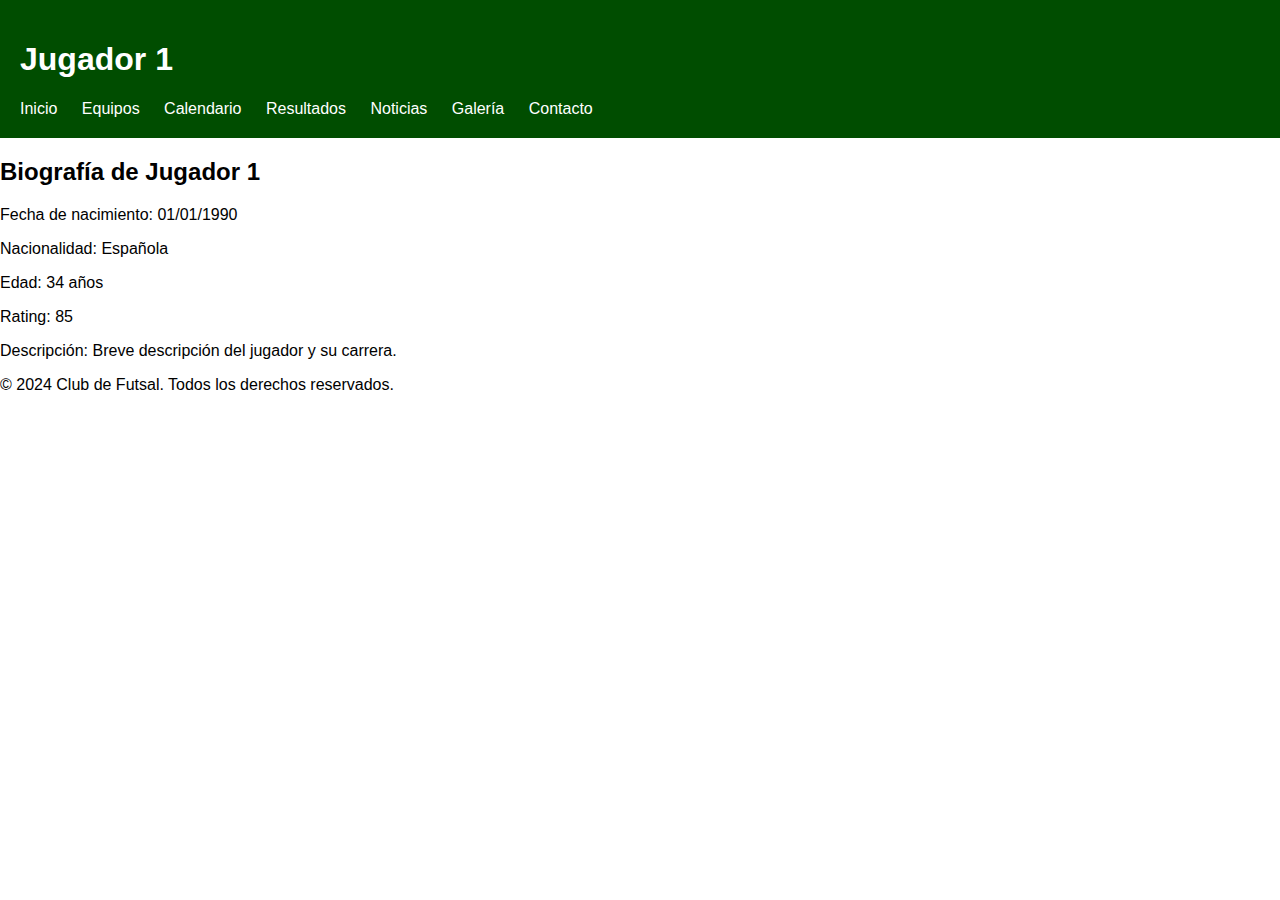
<file: jugadores/jugador1.html>
<!DOCTYPE html>
<html lang="es">
<head>
    <meta charset="UTF-8">
    <meta name="viewport" content="width=device-width, initial-scale=1.0">
    <title>Jugador 1</title>
    <link rel="stylesheet" href="../static/styles.css">
</head>
<body>
    <header>
        <h1>Jugador 1</h1>
        <nav>
            <ul>
                <li><a href="../index.html">Inicio</a></li>
                <li><a href="../index.html#equipos">Equipos</a></li>
                <li><a href="../index.html#calendario">Calendario</a></li>
                <li><a href="../index.html#resultados">Resultados</a></li>
                <li><a href="../index.html#noticias">Noticias</a></li>
                <li><a href="../index.html#galeria">Galería</a></li>
                <li><a href="../index.html#contacto">Contacto</a></li>
            </ul>
        </nav>
    </header>

    <main>
        <h2>Biografía de Jugador 1</h2>
        <p>Fecha de nacimiento: 01/01/1990</p>
        <p>Nacionalidad: Española</p>
        <p>Edad: 34 años</p>
        <p>Rating: 85</p>
        <p>Descripción: Breve descripción del jugador y su carrera.</p>
    </main>

    <footer>
        <p>&copy; 2024 Club de Futsal. Todos los derechos reservados.</p>
    </footer>
</body>
</html>
</file>
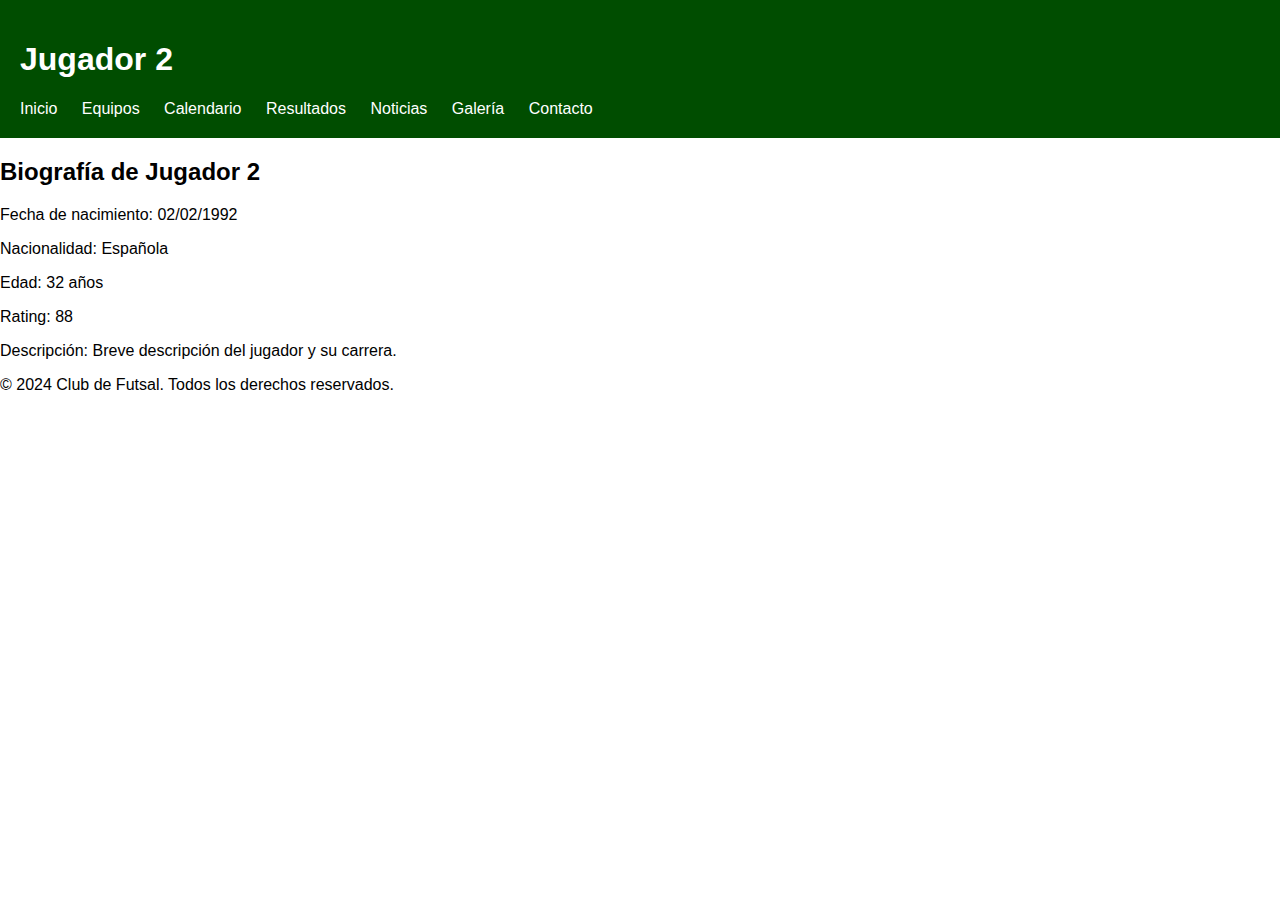
<file: jugadores/jugador2.html>
<!DOCTYPE html>
<html lang="es">
<head>
    <meta charset="UTF-8">
    <meta name="viewport" content="width=device-width, initial-scale=1.0">
    <title>Jugador 2</title>
    <link rel="stylesheet" href="../static/styles.css">
</head>
<body>
    <header>
        <h1>Jugador 2</h1>
        <nav>
            <ul>
                <li><a href="../index.html">Inicio</a></li>
                <li><a href="../index.html#equipos">Equipos</a></li>
                <li><a href="../index.html#calendario">Calendario</a></li>
                <li><a href="../index.html#resultados">Resultados</a></li>
                <li><a href="../index.html#noticias">Noticias</a></li>
                <li><a href="../index.html#galeria">Galería</a></li>
                <li><a href="../index.html#contacto">Contacto</a></li>
            </ul>
        </nav>
    </header>

    <main>
        <h2>Biografía de Jugador 2</h2>
        <p>Fecha de nacimiento: 02/02/1992</p>
        <p>Nacionalidad: Española</p>
        <p>Edad: 32 años</p>
        <p>Rating: 88</p>
        <p>Descripción: Breve descripción del jugador y su carrera.</p>
    </main>

    <footer>
        <p>&copy; 2024 Club de Futsal. Todos los derechos reservados.</p>
    </footer>
</body>
</html>
</file>
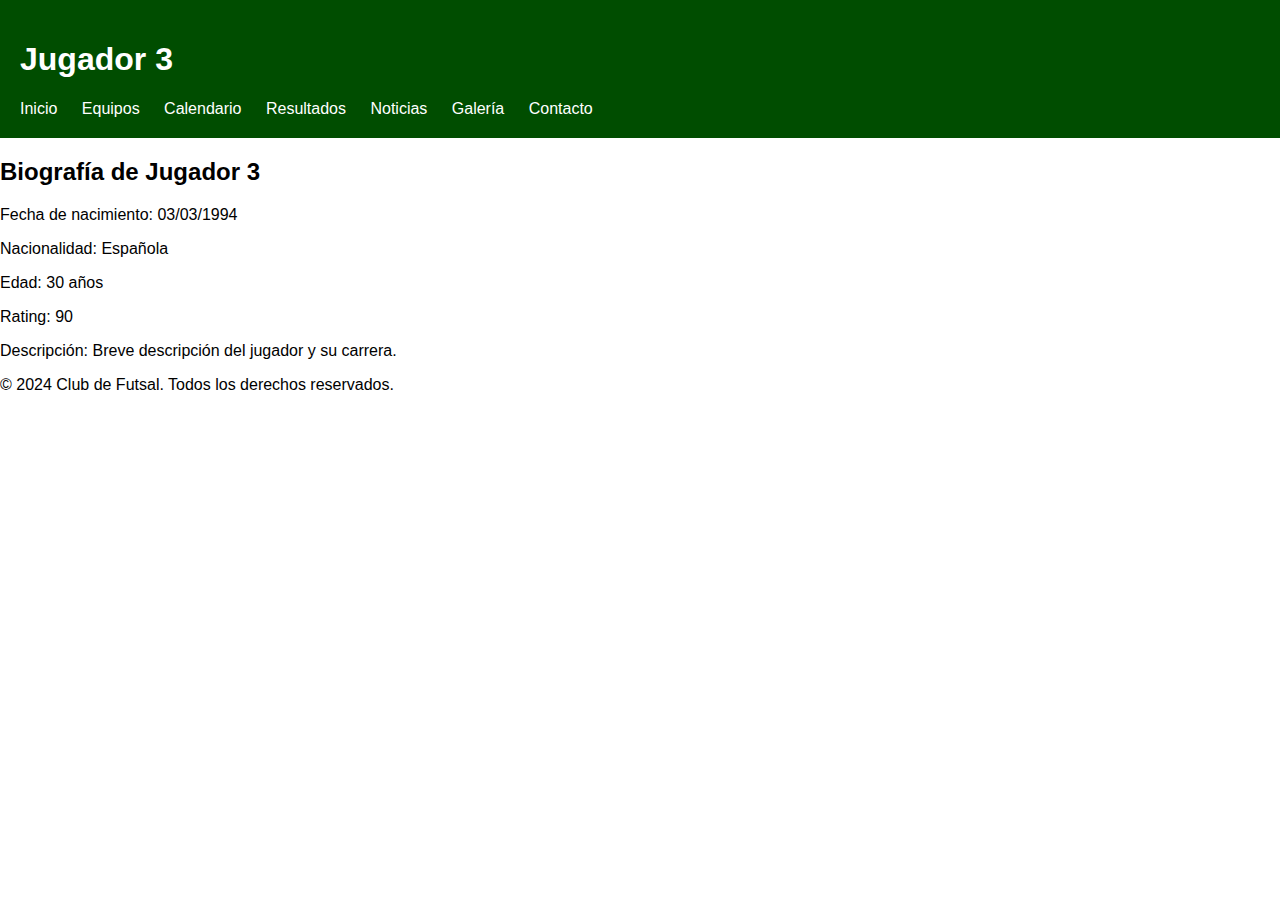
<file: jugadores/jugador3.html>
<!DOCTYPE html>
<html lang="es">
<head>
    <meta charset="UTF-8">
    <meta name="viewport" content="width=device-width, initial-scale=1.0">
    <title>Jugador 3</title>
    <link rel="stylesheet" href="../static/styles.css">
</head>
<body>
    <header>
        <h1>Jugador 3</h1>
        <nav>
            <ul>
                <li><a href="../index.html">Inicio</a></li>
                <li><a href="../index.html#equipos">Equipos</a></li>
                <li><a href="../index.html#calendario">Calendario</a></li>
                <li><a href="../index.html#resultados">Resultados</a></li>
                <li><a href="../index.html#noticias">Noticias</a></li>
                <li><a href="../index.html#galeria">Galería</a></li>
                <li><a href="../index.html#contacto">Contacto</a></li>
            </ul>
        </nav>
    </header>

    <main>
        <h2>Biografía de Jugador 3</h2>
        <p>Fecha de nacimiento: 03/03/1994</p>
        <p>Nacionalidad: Española</p>
        <p>Edad: 30 años</p>
        <p>Rating: 90</p>
        <p>Descripción: Breve descripción del jugador y su carrera.</p>
    </main>

    <footer>
        <p>&copy; 2024 Club de Futsal. Todos los derechos reservados.</p>
    </footer>
</body>
</html>
</file>
<file: static/styles.css>
body {
    font-family: 'Arial', sans-serif;
    margin: 0;
    padding: 0;
    background-color: #ffffff; /* Fondo blanco */
}

header {
    background-color: #004d00; /* Verde oscuro */
    padding: 20px;
    color: white;
}

.logo {
    display: flex;
    align-items: center;
}

.logo img {
    width: 40px; /* Tamaño del logo ajustado */
    height: auto; /* Mantener la proporción */
    margin-right: 10px;
}

nav {
    display: flex;
    justify-content: space-between; /* Espacio entre el logo y la navegación */
    align-items: center;
}

nav ul {
    list-style-type: none;
    padding: 0;
    margin: 0;
}

nav ul li {
    display: inline-block;
    margin-right: 20px;
    position: relative;
}

nav a {
    color: white;
    text-decoration: none;
    font-size: 16px; /* Tamaño de fuente ajustado */
}

nav ul .dropdown {
    display: none;
    position: absolute;
    background-color: #004d00; /* Verde oscuro */
    padding: 10px;
    z-index: 1;
    min-width: 150px; /* Aumenta el tamaño del menú desplegable */
}

nav ul li:hover .dropdown {
    display: block;
}

.hero {
    background-image: url('static/fondo.jpg'); /* Imagen de fondo para la sección de inicio */
    background-size: cover;
    color: white;
    text-align: center;
    padding: 100px 20px;
}

.news {
    padding: 20px;
}

h3 {
    color: #004d00; /* Verde oscuro */
}
</file>
